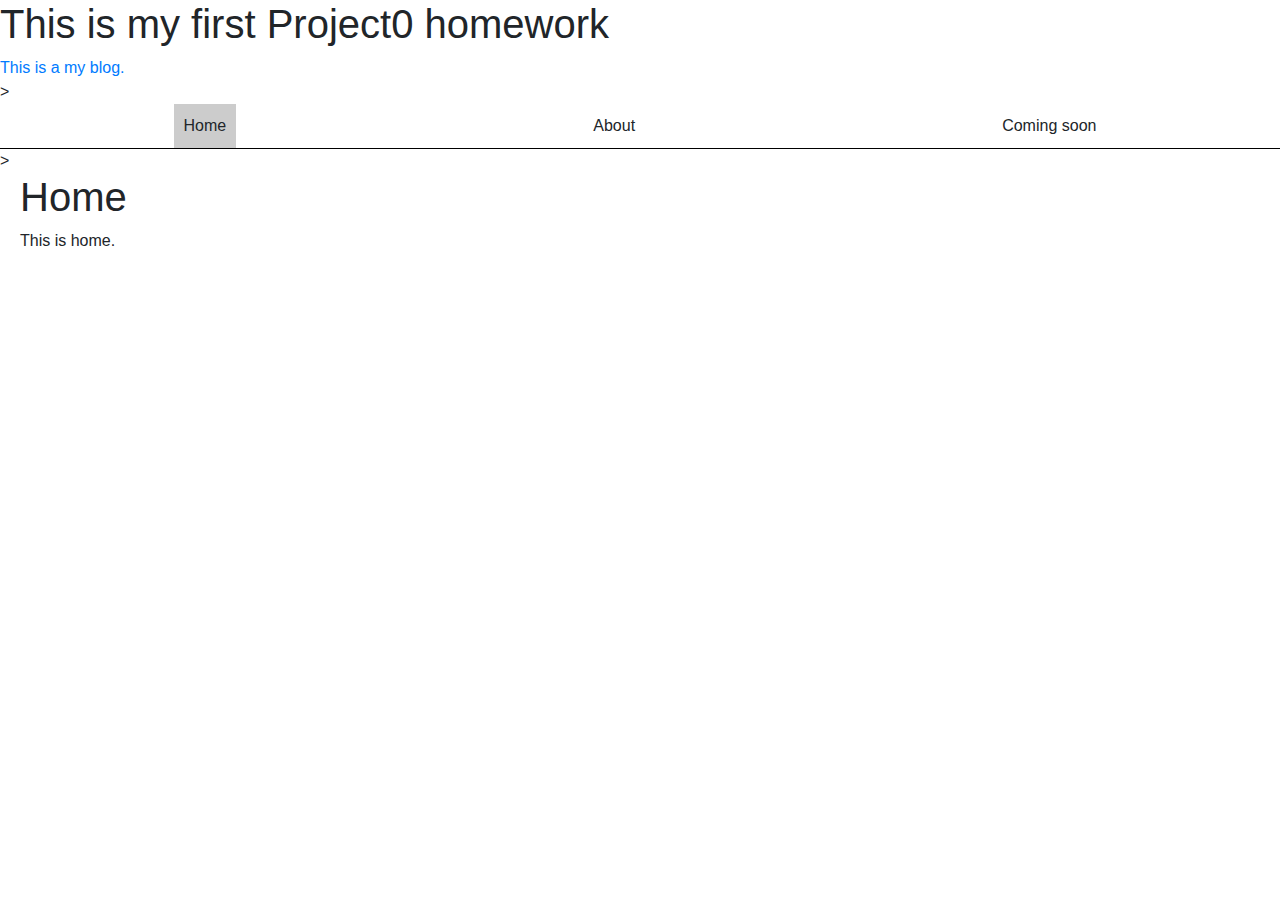
<file: project0/index.html>
<html>
    <head>
        <title>CS50</title>
        <script src="script.js" defer></script>
        <link rel="stylesheet" type="text/css" href="style.css">
        <link rel="stylesheet" href="https://stackpath.bootstrapcdn.com/bootstrap/4.3.1/css/bootstrap.min.css" integrity="sha384-ggOyR0iXCbMQv3Xipma34MD+dH/1fQ784/j6cY/iJTQUOhcWr7x9JvoRxT2MZw1T" crossorigin="anonymous">
    </head>
    <body>
        <header>
        <h1 id="title">Project0 homework</h1>
        <a href="https://raychau00905.blogspot.com/">This is a my blog.</a>
        </header>>
        <nav>
        <ul class="tabs">
            <li data-tab-target="#home" class="active tab">Home</li>
            <li data-tab-target="#about" class="tab">About</li>
            <li data-tab-target="#coming" class="tab">Coming soon</li>
        </ul>
        </nav>>
        <section>
            <div id="home" data-tab-content class="active">
                <h1>Home</h1>
                <p>This is home.</p>
            </div>
            <div id="About" data-tab-content>
                <h1>About</h1>
                <p>Three words to explain who am I.</p>
                <div class="container">
                    <div class="row">
                      <div class="col-sm">
                        <h6>Dance</h6>
                        <p>I dance since 2012. I love house dance.</p>
                      </div>
                      <div class="col-sm">
                        <h6>Marketing Cloud</h6>
                        <p>This is a marketing tool. I planned to get the related certification this year.</p>
                      </div>
                      <div class="col-sm">
                        <h6>Japanese</h6>
                        <p>I am trying self-study japanese. The first step is to learn 50 letters.</p>
                      </div>
                    </div>
                  </div>
                <button onclick="backtohome()" type="button" class="btn btn-primary">Back To Home</button>
            </div>
            <div id="Coming" data-tab-content>
                <h1>Coming soon</h1>
                <p>This is coming soon.</p>
                <button onclick="backtohome()" type="button" class="btn btn-primary">Back To Home</button>
            </div>
        </section>
        <footer></footer>
    </body>
</html>
</file>
<file: project0/style.css>
@media (min-width: 500px){
    #title::before{
        content: "This is my first ";
    }
}

@media (max-width: 499px){
    #title::before{
        content: "";
    }
}

[data-tab-content]{
    display: none;
}

.active[data-tab-content]{
    display: block;
}

.body {
    margin: 0;
    padding: 0;
}

.tabs {
    display: flex;
    justify-content: space-around;
    list-style-type: none;
    margin: 0;
    padding: 0;
    border-bottom: 1px solid black;
}

.tab {
    cursor: pointer;
    padding: 10px;
}

.tab.active {
    background-color: #CCC;
}

.tab:hover {
    background-color: #AAA;
}

section {
    margin-left: 20px;
    margin-right: 20px;
}

#home {
    font-family: Arial, Helvetica, sans-serif;
}
</file>
